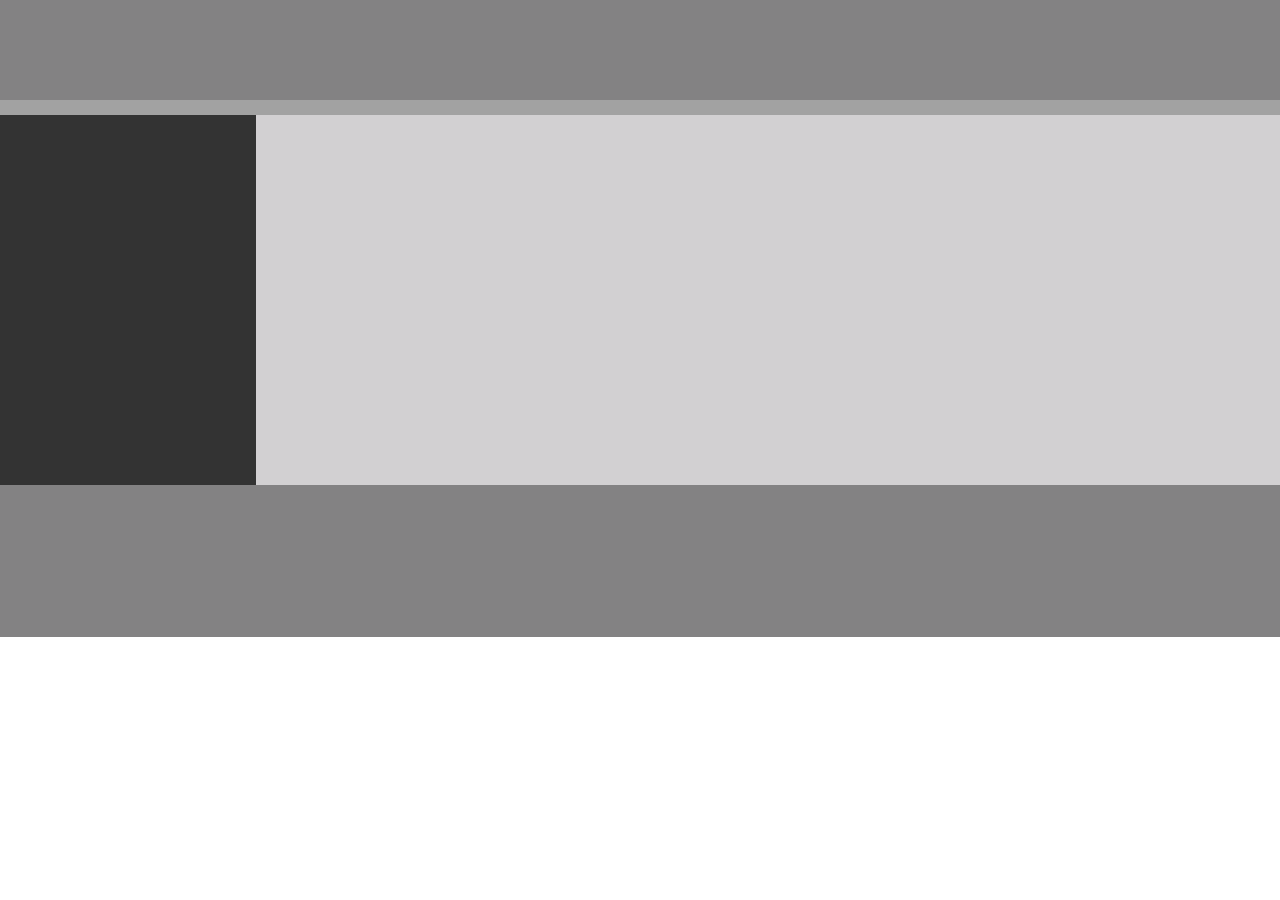
<file: 3-floats/index.html>
<!DOCTYPE html>
<html>
<head>
  <title>Floats</title>
  <link rel="stylesheet" type="text/css" href="style.css">
</head>
<body>
  <header></header>
  <div></div>
  <aside></aside>
  <section></section>
  <footer></footer>
</body>
</html>
</file>
<file: 3-floats/style.css>
*{
  margin: 0px;
  padding: 0px;
}
header {
  height: 100px;
  background-color: #838283; 
}
div {
  height: 15px;
  background-color: #a2a2a2;
}
aside {
  width: 20%;
  height: 370px;
  float: left;
  background-color: #333333;
}
section {
  width: 80%;
  height: 370px;
  float: right;
  background-color: #d2d0d2;
}
footer {
  background-color: #838283;
  height: 152px;
  clear: both;
}
</file>
